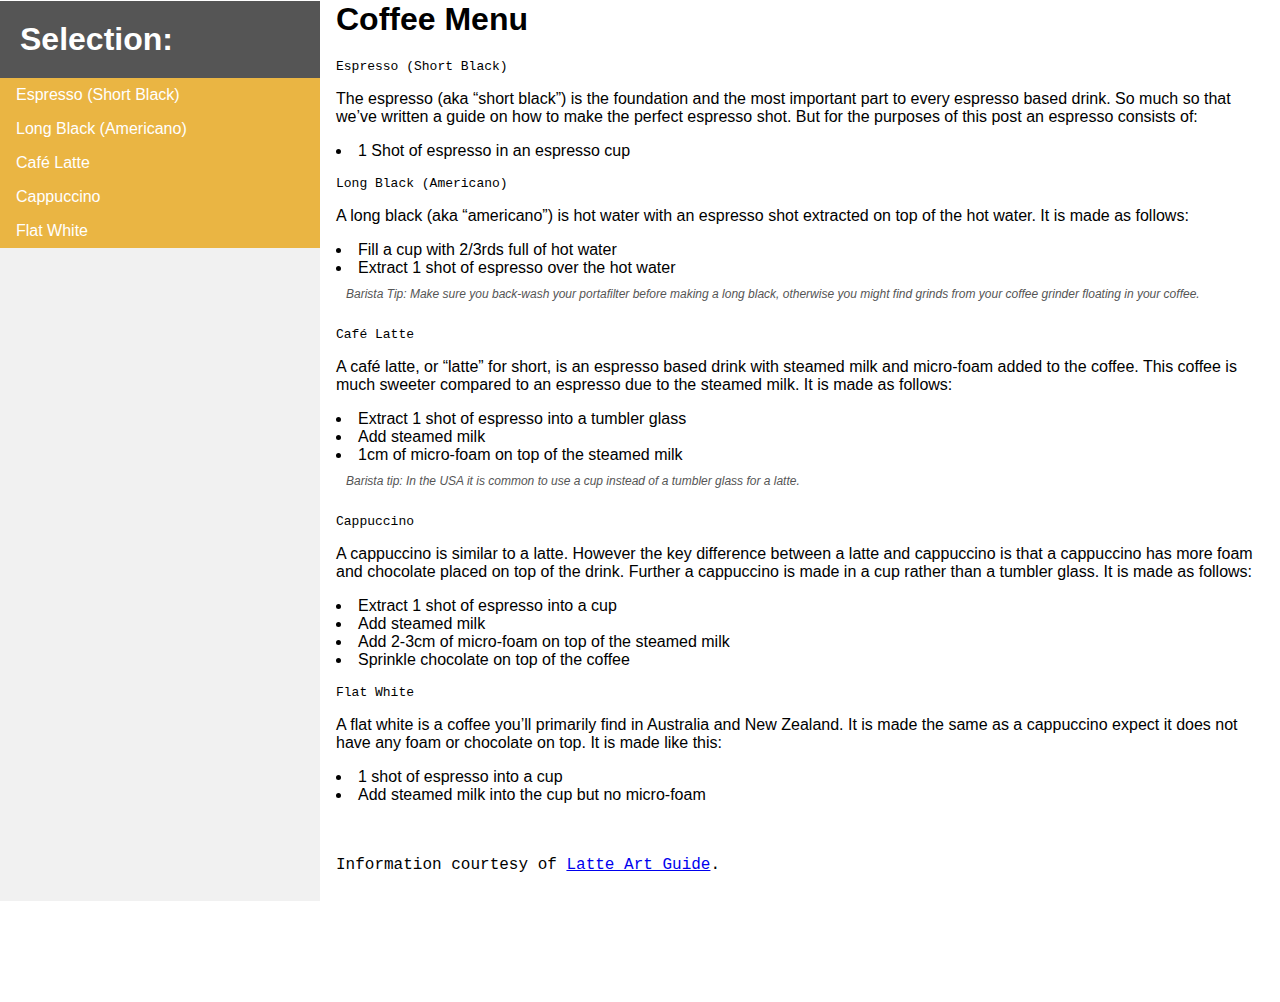
<file: Technical Documentation page/index.html>
<script src="https://cdn.freecodecamp.org/testable-projects-fcc/v1/bundle.js"></script>

<head>
  <link rel="stylesheet" href="styles.css">
  <ul><nav id="navbar"><header><h1 class="title">Selection:</h1></header>
  <li><a href="#Espresso_(Short_Black)" class="nav-link">Espresso (Short Black)</a></li>
  <li><a href="#Long_Black_(Americano)" class="nav-link">Long Black (Americano)</a></li>
  <li><a href="#Café_Latte" class="nav-link">Café Latte</a></li>
  <li><a href="#Cappuccino" class="nav-link">Cappuccino</a></li>
    <li><a href="#Flat_White" class="nav-link">Flat White</a></li></ul>
</nav>
</head>

<body>
<main id="main-doc">
  <h1>Coffee Menu</h1>
  <section class="main-section" id="Espresso_(Short_Black)"><header><code>Espresso (Short Black)</code></header><p>The espresso (aka “short black”) is the foundation and the most important part to every espresso based drink. So much so that we’ve written a guide on how to make the perfect espresso shot. But for the purposes of this post an espresso consists of:
<li>1 Shot of espresso in an espresso cup</p></section>

  <section class="main-section" id="Long_Black_(Americano)"><header><code>Long Black (Americano)</code></header><p>A long black (aka “americano”) is hot water with an espresso shot extracted on top of the hot water. It is made as follows:

<li>Fill a cup with 2/3rds full of hot water <li>Extract 1 shot of espresso over the hot water

<div id="barista">Barista Tip: Make sure you back-wash your portafilter before making a long black, otherwise you might find grinds from your coffee grinder floating in your coffee.</div></p></section>

  <section class="main-section" id="Café_Latte"><header><code>Café Latte</code></header><p>A café latte, or “latte” for short, is an espresso based drink with steamed milk and micro-foam added to the coffee. This coffee is much sweeter compared to an espresso due to the steamed milk. It is made as follows:

<li>Extract 1 shot of espresso into a tumbler glass<li>Add steamed milk<li>1cm of micro-foam on top of the steamed milk

  <div id="barista">Barista tip: In the USA it is common to use a cup instead of a tumbler glass for a latte.</div></p></section>

  <section class="main-section" id="Cappuccino"><header><code>Cappuccino</code></header><p>A cappuccino is similar to a latte. However the key difference between a latte and cappuccino is that a cappuccino has more foam and chocolate placed on top of the drink. Further a cappuccino is made in a cup rather than a tumbler glass. It is made as follows:

<li>Extract 1 shot of espresso into a cup<li>Add steamed milk<li>Add 2-3cm of micro-foam on top of the steamed milk<li>Sprinkle chocolate on top of the coffee</p></section>

  <section class="main-section" id="Flat_White"><header><code>Flat White</code></header><p>A flat white is a coffee you’ll primarily find in Australia and New Zealand. It is made the same as a cappuccino expect it does not have any foam or chocolate on top. It is made like this:

<li>1 shot of espresso into a cup<li>Add steamed milk into the cup but no micro-foam</p></section>

</main>
</body>
<br><br>
<footer id="footer"> Information courtesy of <a href="https://www.latteartguide.com/2016/01/different-types-of-coffee.html">Latte Art Guide</a>.  </footer>
</file>
<file: Technical Documentation page/styles.css>
body {
  margin: 0;
  margin-left: 25%;
  padding: 1px 16px;
  height: 1000px;
  font-family: Roboto,sans-serif;
}

#barista {
  color: #555;
  font-style: italic;
  font-size: 12px;
  padding: 10px;
}

.title {
  margin: 0;
  padding: 20px;
  background-color: #555;
  color: white;
}

ul {
    list-style-type: none;
    margin: 0;
    padding: 0;
    width: 25%;
    left: 0;
    background-color: #f1f1f1;
    position: fixed;
    height: 100%;
    overflow: auto;
}

li a {
    display: block;
    color: #000;
    padding: 8px 16px;
    text-decoration: none;
}

li a.nav-link {
    background-color: #EAB543;
    color: white;
}

li a:hover:not(.nav-link) {
    background-color: #555;
    color: white;
}

#footer {
  font-family: courier;
}

@media only screen and (max-width: 600px) {
    body {
        background-color: white;
    }
}
</file>
